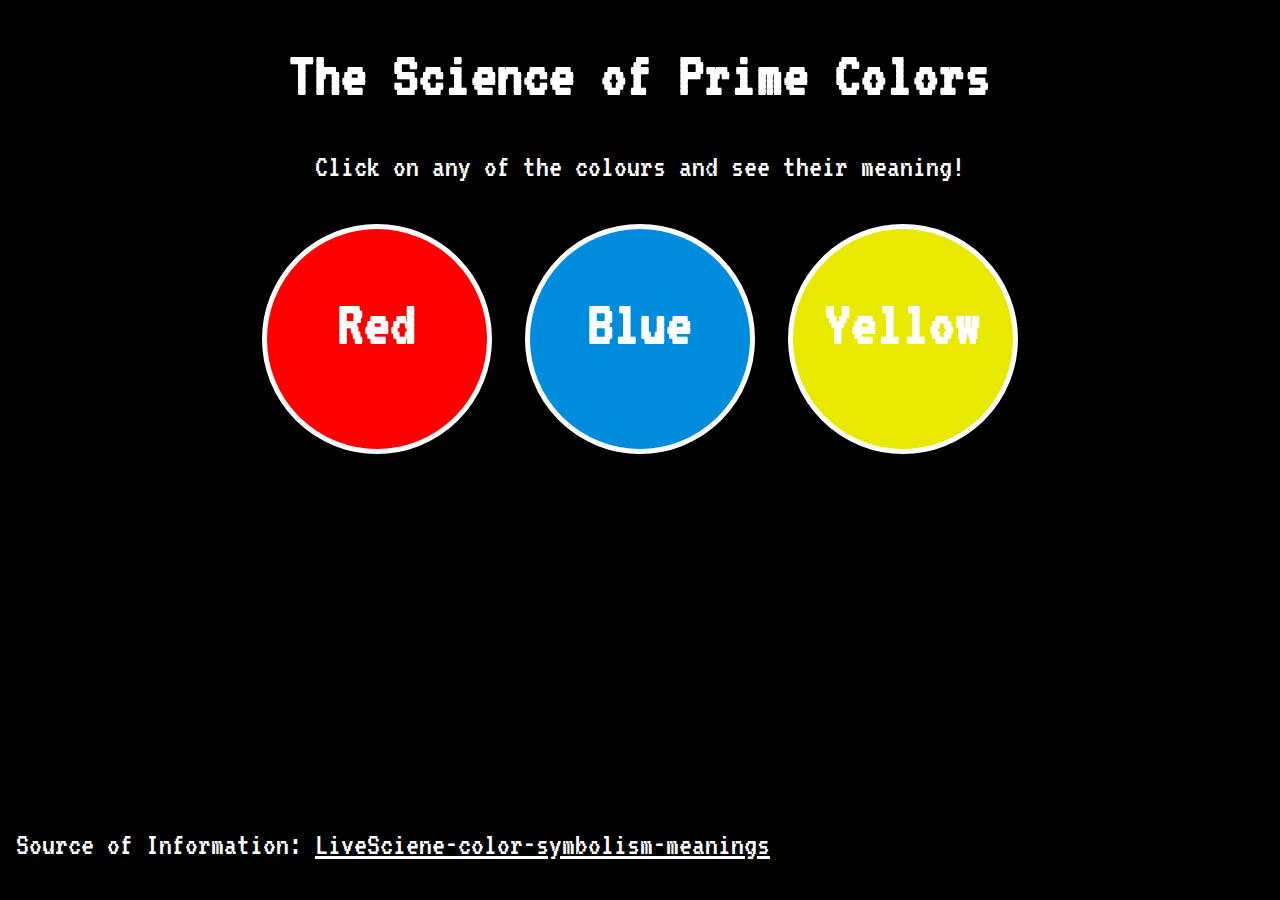
<file: index.html>
<!DOCTYPE html>
<html lang="en">
<head>
    <meta charset="UTF-8">
    <meta name="viewport" content="width=device-width, initial-scale=1.0">
    <title>The Meaning of Colours</title>
    <link rel="stylesheet" href="./style.css">
    <link rel="preconnect" href="https://fonts.googleapis.com">
    <link rel="preconnect" href="https://fonts.gstatic.com" crossorigin>
    <link href="https://fonts.googleapis.com/css2?family=VT323&display=swap" rel="stylesheet">
</head>
<body>
<div>
    <div>
        <h1> The Science of Prime Colors</h1>  
        <p> Click on any of the colours and see their meaning!</p>
    </div>
    
    <!-- Red box -->
    <div id="shape1"> 
        <a href="red.html">
            <div id="red-box">
                <h2>Red</h2>
            </div>
        </a>   
    </div>

    <!-- blue box -->
    <div id="shape2">
        <a href="blue.html">
            <div id="blue-box">
                <h2>Blue</h2>
                
            </div>
        </a>
    </div>

    <!-- yellow box -->
    <div id="shape3">
        <div>
            <a href="yelow.html">
                <div id="yellow-box">
                <h2>Yellow</h2>

                </div>
            </a>
        </div>
    </div>
</div>

<p class="bottom-left">
    Source of Information: <a href="https://www.livescience.com/33523-color-symbolism-meanings.html">LiveSciene-color-symbolism-meanings</a>
</p>

        
</body>
</html>
</file>
<file: style.css>
html {
    background-color: black;
}





h1 {
    color: white;
    text-align: center;
}

h2 { 
    color: white;
    font-size: 4rem;
}

* {
    color: white;
    text-align: center;
    font-family: "VT323", monospace;
}



/* Used to change color of singular letters */

#red-box {

    /* red circle shape */
    border: solid rgb(255, 255, 255) 5px;
    background-color: red;
    height: 200px;
    width: 200px;
    border-radius: 50%;
    padding: 10px;
    margin: 10px;

    /*postioning*/

    display: inline-block;
    text-align: center;

}

#blue-box {

    /* blue circle shape */
    background-color: rgb(0, 140, 221);
    border: solid rgb(255, 255, 255) 5px;
    height: 200px;
    width: 200px;
    border-radius: 50%;
    padding: 10px;
    margin: 10px;

    /* postioning */

    display: inline-block;
    text-align: center;
}

#yellow-box {

    /* yellow circle shape */
    background-color: rgb(233, 233, 0);
    border: 5px solid rgb(255, 255, 255);
    height: 200px;
    width: 200px;
    border-radius: 50%;
    padding: 10px;
    margin: 10px;

    /* postioning */
    display: inline-block;
    text-align: center;
}


#shape1 {
    display: inline-block;
    text-align: center;
}


#shape2 { 
    display: inline-block;
    text-align: center;
}

#shape3 {
    display: inline-block;
    text-align: center;
}

.bottom-left {
    position: absolute;
    bottom: 8px;
    left: 16px;
}

@media (min-width: 1601px){
    body {
     font-size: 2.5rem;
  }
 }
 
 @media(max-width:1600px ) and (min-width:1201px) {
     body {
         font-size: 2rem;
     }
 }
 
 @media (max-width:1201px) and (min-width:481px) {
     body {
         font-size: 1.5rem;
     }
 }
</file>
